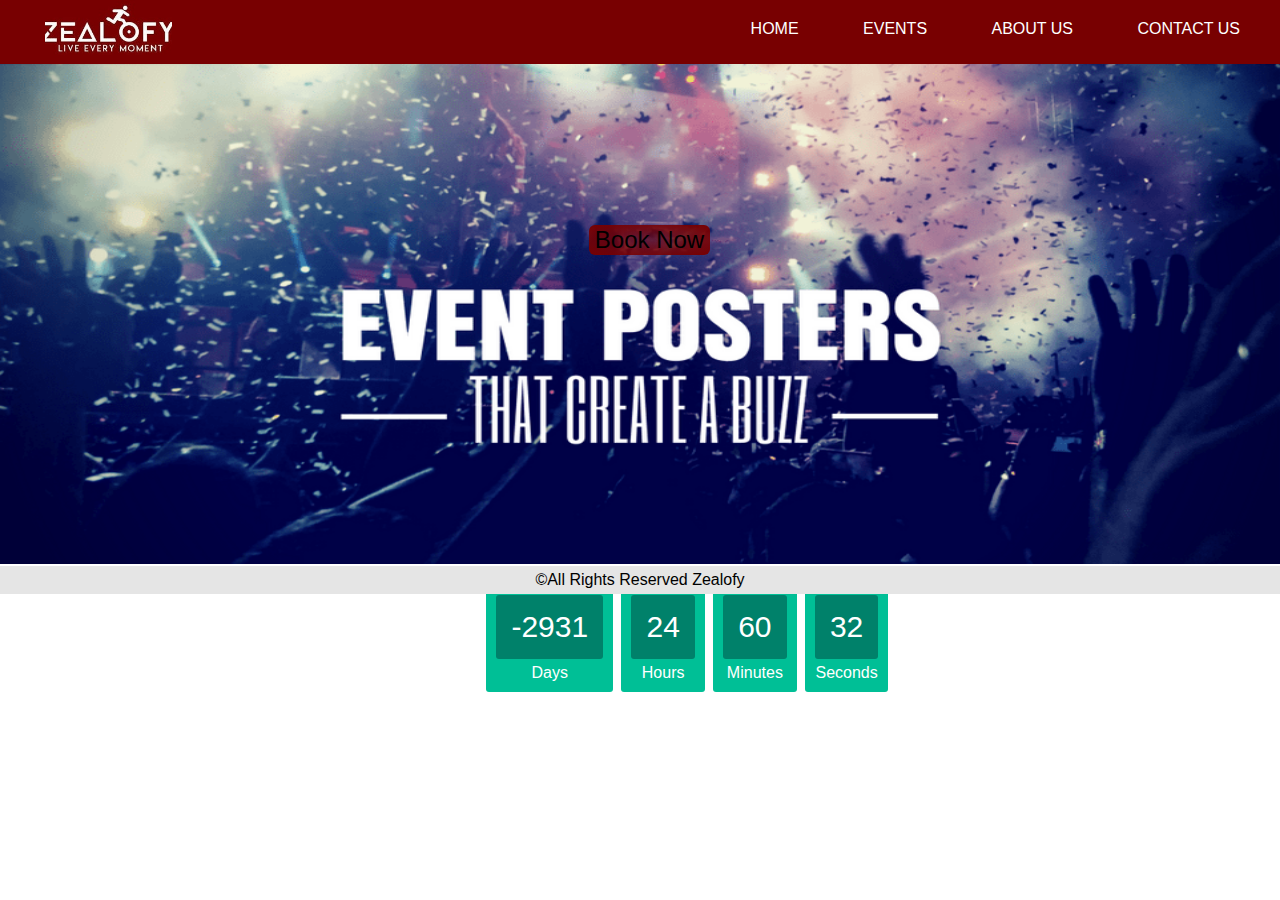
<file: index.html>
<!DOCTYPE html>
  <!--[if IE 8]><html class="ie ie8"> <![endif]-->
  <!--[if IE 9]><html class="ie ie9"> <![endif]-->
  <!--[if gt IE 9]><!-->
  <html> <!--<![endif]-->
  <head>
  <!-- Basic -->
  <meta charset="utf-8">
  <meta name="Description" content=""/>
  <meta name="Keywords" content=" "/>
  <meta name="viewport" content="width=device-width, initial-scale=1">
  <link rel="shortcut icon" href="images/zealofy.jpg"   >
  <title>HOME | Zealofy</title>
  <link rel="stylesheet" type="text/css" href="css/style.css">
  <link rel="stylesheet" type="text/css" href="css/nav-style.css">
  <link href="https://stackpath.bootstrapcdn.com/font-awesome/4.7.0/css/font-awesome.min.css" rel="stylesheet">
  <script  src="https://code.jquery.com/jquery-3.3.1.min.js"></script>
   
  <script>
      $(document).ready(function(){
        $(".menu").click(function () {
        $('nav').slideToggle();
      });
      })
  </script>

  </head>
  <body>
   <div class="responsive-bar">
         <span class="brand"><a href="index.php"><img src="images/zealofy-logo.jpg" alt="zealofy-logo" width"20%" height="40px"></a></span>
         <h4 class="menu">Menu</h4>
         <div style="clear:both"></div>
   </div>
   <nav>
     <span class="brand"><a href="index.php"><img src="images/zealofy-logo.jpg" alt="zealofy-logo" width"350px" height="60px"></a></span>
     <ul>
       <li><a href="index.html">HOME</a></li>
       <li><a href="Events.html">EVENTS</a></li>
       <li><a href="About-Us.html">ABOUT US</a></li>
       <li><a href="Contact-Us.html">CONTACT US</a></li>
     </ul>
     <div style="clear:both"></div>
   </nav>

   <div id="clockdiv">
     <div>
       <span class="days"></span>
       <div class="smalltext">Days</div>
     </div>
     <div>
       <span class="hours"></span>
       <div class="smalltext">Hours</div>
     </div>
     <div>
       <span class="minutes"></span>
       <div class="smalltext">Minutes</div>
     </div>
     <div>
       <span class="seconds"></span>
       <div class="smalltext">Seconds</div>
     </div>
   </div>
 <script type="text/javascript" src="countdown.js"></script>

      <div class="event" style="background-color:rgb(0,0,0)" >
        <img src="images/marathon-pic.jpg" alt="Events" style="width:100%;height:500px;">
          <a href="Events.html"><input type="button"  value="Book Now"></a>
      </div>





  <div>
     <div style="background-color:#e5e5e5;position: relative;text-align:center; bottom:0; max-width:100%; padding:5px;margin-top:2px;">
       &copy;All Rights Reserved Zealofy
  </div>

  </body>
  </html>
</file>
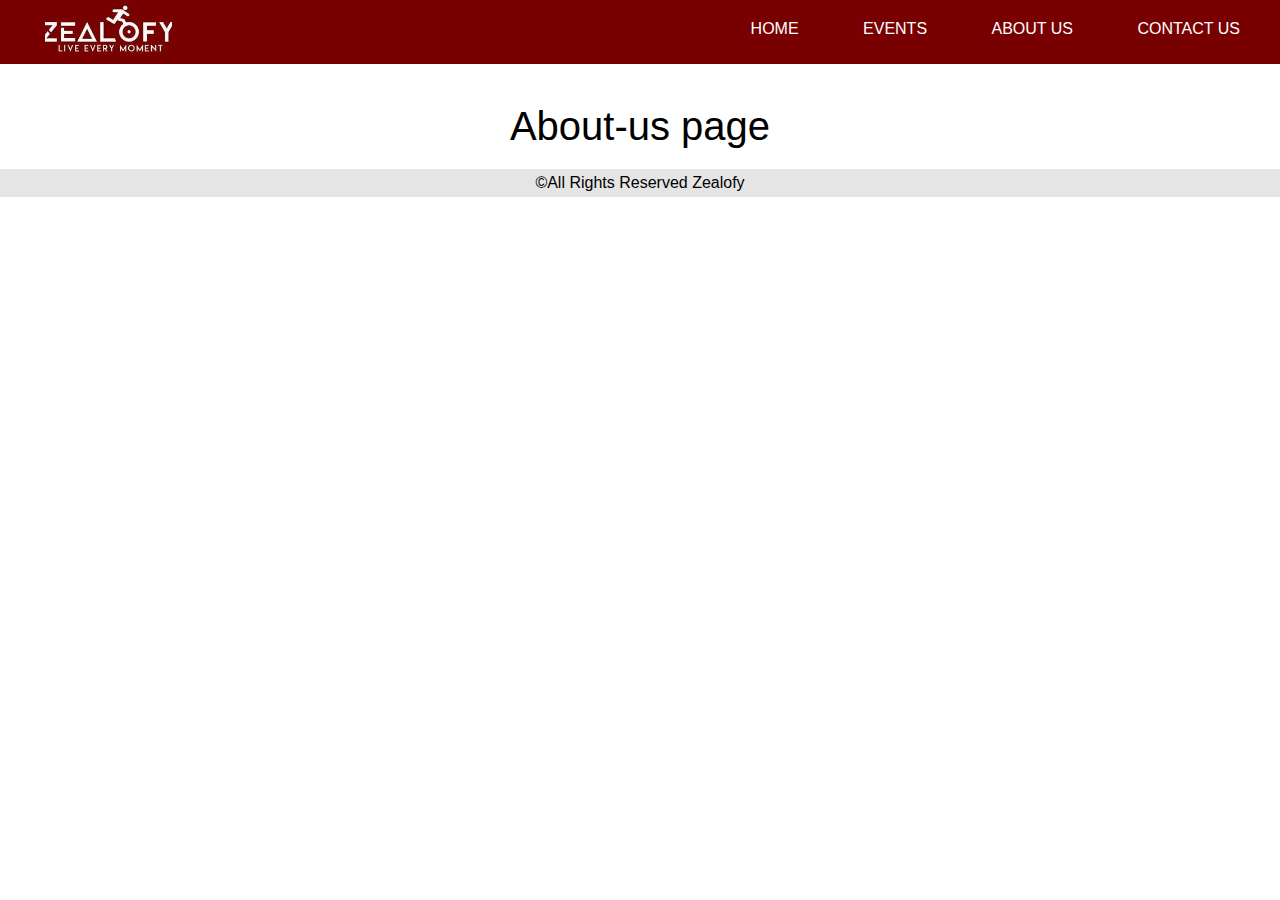
<file: About-Us.html>
<!DOCTYPE html>
  <!--[if IE 8]><html class="ie ie8"> <![endif]-->
  <!--[if IE 9]><html class="ie ie9"> <![endif]-->
  <!--[if gt IE 9]><!-->
  <html> <!--<![endif]-->
  <head>
  <!-- Basic -->
  <meta charset="utf-8">
  <meta name="Description" content=""/>
  <meta name="Keywords" content=" "/>
  <meta name="viewport" content="width=device-width, initial-scale=1">
  <link rel="shortcut icon" href="images/zealofy.jpg"   >
  <title>ABOUT US | Zealofy</title>
  <link rel="stylesheet" type="text/css" href="css/style.css">
  <link rel="stylesheet" type="text/css" href="css/nav-style.css">
  <link href="https://stackpath.bootstrapcdn.com/font-awesome/4.7.0/css/font-awesome.min.css" rel="stylesheet">
  <script  src="https://code.jquery.com/jquery-3.3.1.min.js"></script>

  <script>
      $(document).ready(function(){
        $(".menu").click(function () {
        $('nav').slideToggle();
      });
      })
  </script>

  </head>
  <body>
   <div class="responsive-bar">
         <span class="brand"><a href="index.php"><img src="images/zealofy-logo.jpg" alt="zealofy-logo" width"20%" height="40px"></a></span>
         <h4 class="menu">Menu</h4>
         <div style="clear:both"></div>
   </div>
   <nav>
     <span class="brand"><a href="index.php"><img src="images/zealofy-logo.jpg" alt="zealofy-logo" width"350px" height="60px"></a></span>
     <ul>
       <li><a href="index.html">HOME</a></li>
       <li><a href="Events.html">EVENTS</a></li>
       <li><a href="About-Us.html">ABOUT US</a></li>
       <li><a href="Contact-Us.html">CONTACT US</a></li>
     </ul>
     <div style="clear:both"></div>
   </nav>
<h1>About-us page</h1>

  <div>
     <div style="background-color:#e5e5e5;position: relative;text-align:center; bottom:0; max-width:100%; padding:5px;margin-top:2px;">
       &copy;All Rights Reserved Zealofy
  </div>

  </body>
  </html>
</file>
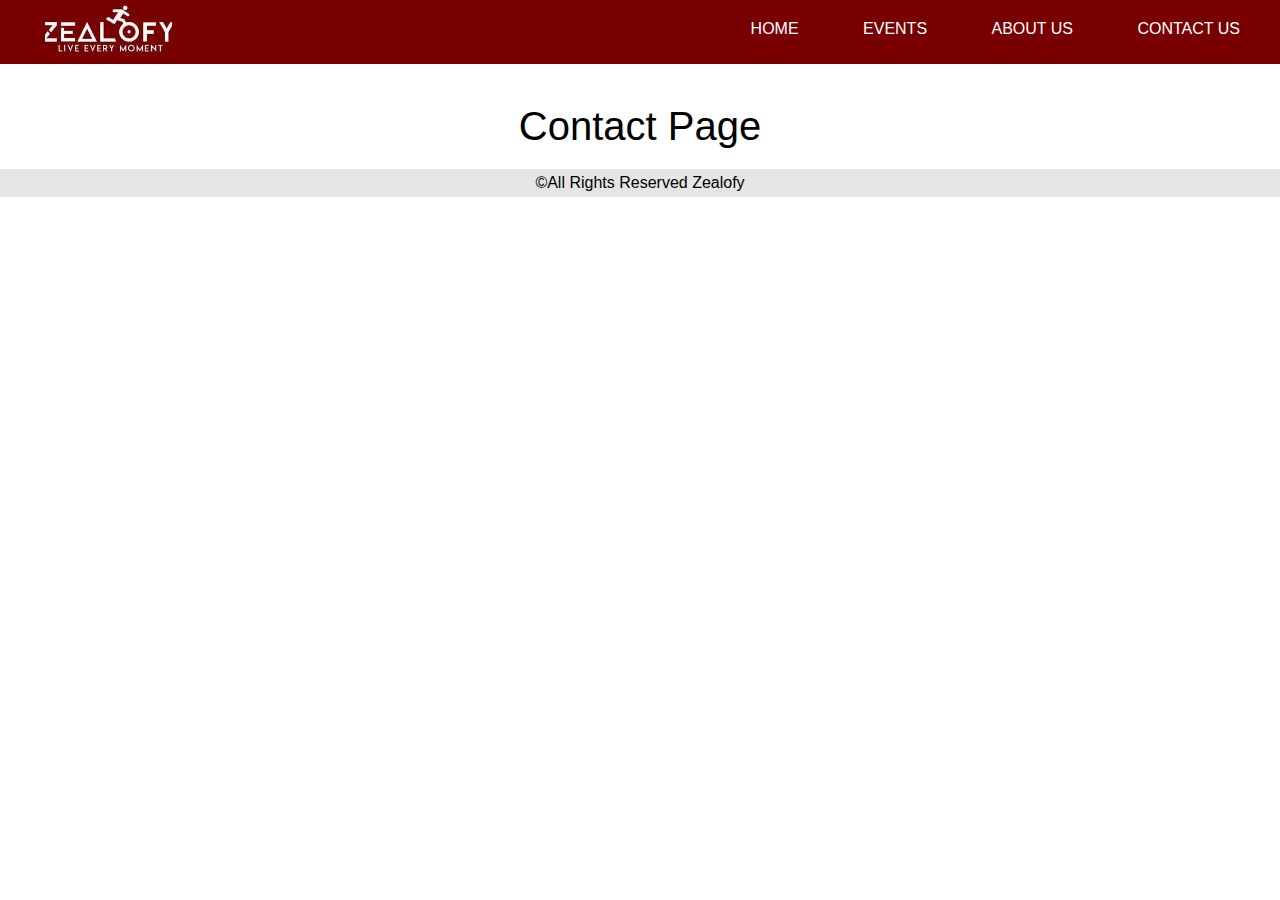
<file: Contact-Us.html>
<!DOCTYPE html>
  <!--[if IE 8]><html class="ie ie8"> <![endif]-->
  <!--[if IE 9]><html class="ie ie9"> <![endif]-->
  <!--[if gt IE 9]><!-->
  <html> <!--<![endif]-->
  <head>
  <!-- Basic -->
  <meta charset="utf-8">
  <meta name="Description" content=""/>
  <meta name="Keywords" content=" "/>
  <meta name="viewport" content="width=device-width, initial-scale=1">
  <link rel="shortcut icon" href="images/zealofy.jpg"   >
  <title>CONTACT US | Zealofy</title>
  <link rel="stylesheet" type="text/css" href="css/style.css">
  <link rel="stylesheet" type="text/css" href="css/nav-style.css">
  <link href="https://stackpath.bootstrapcdn.com/font-awesome/4.7.0/css/font-awesome.min.css" rel="stylesheet">
  <script  src="https://code.jquery.com/jquery-3.3.1.min.js"></script>

  <script>
      $(document).ready(function(){
        $(".menu").click(function () {
        $('nav').slideToggle();
      });
      })
  </script>

  </head>
  <body>
   <div class="responsive-bar">
         <span class="brand"><a href="index.php"><img src="images/zealofy-logo.jpg" alt="zealofy-logo" width"20%" height="40px"></a></span>
         <h4 class="menu">Menu</h4>
         <div style="clear:both"></div>
   </div>
   <nav>
     <span class="brand"><a href="index.php"><img src="images/zealofy-logo.jpg" alt="zealofy-logo" width"350px" height="60px"></a></span>
     <ul>
       <li><a href="index.html">HOME</a></li>
       <li><a href="Events.html">EVENTS</a></li>
       <li><a href="About-Us.html">ABOUT US</a></li>
       <li><a href="Contact-Us.html">CONTACT US</a></li>
     </ul>
     <div style="clear:both"></div>
   </nav>
 <h1>Contact Page</h1>

  <div>
     <div style="background-color:#e5e5e5;position: relative;text-align:center; bottom:0; max-width:100%; padding:5px;margin-top:2px;">
       &copy;All Rights Reserved Zealofy
  </div>

  </body>
  </html>
</file>
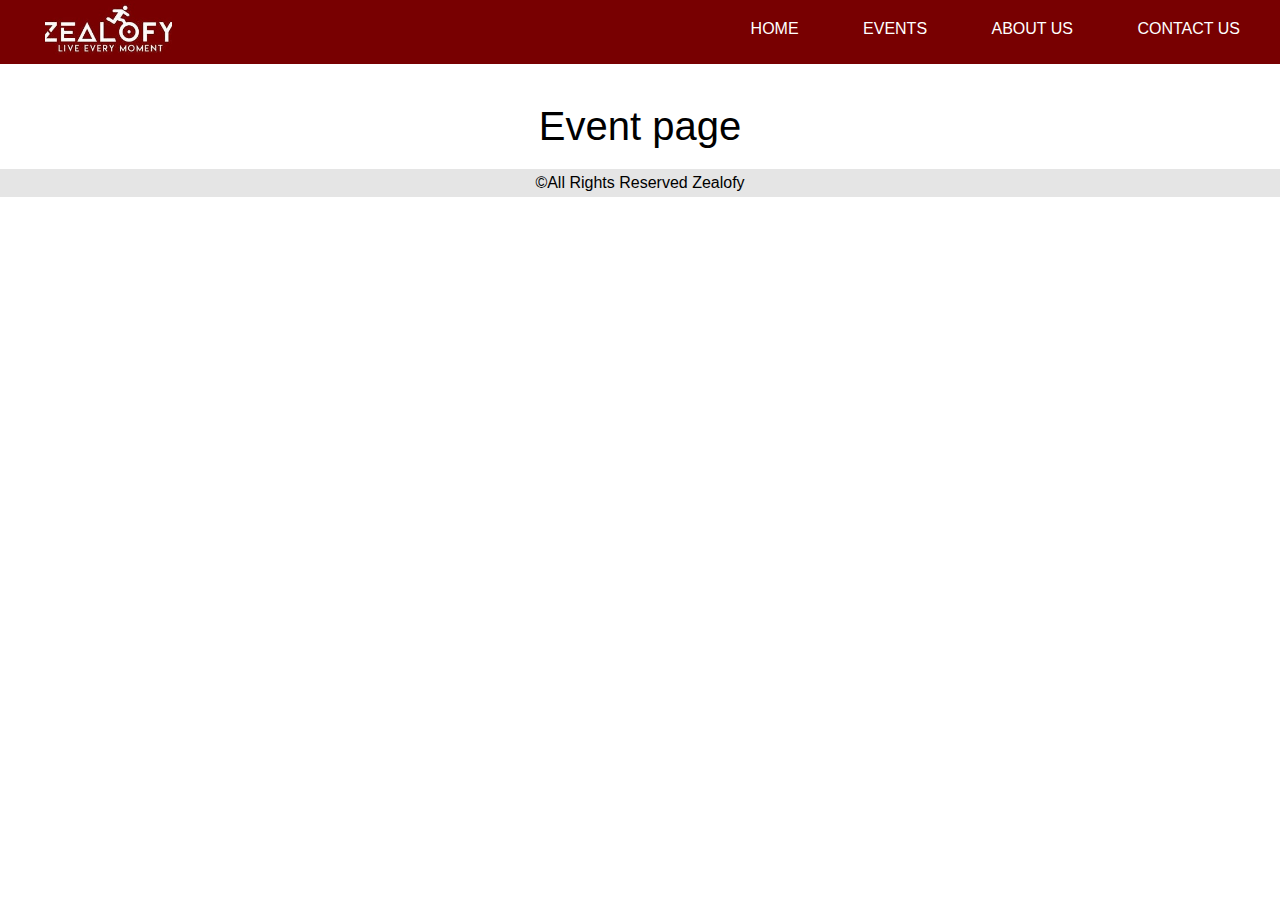
<file: Events.html>
<!DOCTYPE html>
  <!--[if IE 8]><html class="ie ie8"> <![endif]-->
  <!--[if IE 9]><html class="ie ie9"> <![endif]-->
  <!--[if gt IE 9]><!-->
  <html> <!--<![endif]-->
  <head>
  <!-- Basic -->
  <meta charset="utf-8">
  <meta name="Description" content=""/>
  <meta name="Keywords" content=" "/>
  <meta name="viewport" content="width=device-width, initial-scale=1">
  <link rel="shortcut icon" href="images/zealofy.jpg"   >
  <title>EVENTS | Zealofy</title>
  <link rel="stylesheet" type="text/css" href="css/style.css">
  <link rel="stylesheet" type="text/css" href="css/nav-style.css">
  <link href="https://stackpath.bootstrapcdn.com/font-awesome/4.7.0/css/font-awesome.min.css" rel="stylesheet">
  <script  src="https://code.jquery.com/jquery-3.3.1.min.js"></script>

  <script>
      $(document).ready(function(){
        $(".menu").click(function () {
        $('nav').slideToggle();
      });
      })
  </script>

  </head>
  <body>
   <div class="responsive-bar">
         <span class="brand"><a href="index.php"><img src="images/zealofy-logo.jpg" alt="zealofy-logo" width"20%" height="40px"></a></span>
         <h4 class="menu">Menu</h4>
         <div style="clear:both"></div>
   </div>
   <nav>
     <span class="brand"><a href="index.php"><img src="images/zealofy-logo.jpg" alt="zealofy-logo" width"350px" height="60px"></a></span>
     <ul>
       <li><a href="index.html">HOME</a></li>
       <li><a href="Events.html">EVENTS</a></li>
       <li><a href="About-Us.html">ABOUT US</a></li>
       <li><a href="Contact-Us.html">CONTACT US</a></li>
     </ul>
     <div style="clear:both"></div>
   </nav>

<h1>Event page</h1>

  <div>
     <div style="background-color:#e5e5e5;position: relative;text-align:center; bottom:0; max-width:100%; padding:5px;margin-top:2px;">
       &copy;All Rights Reserved Zealofy
  </div>

  </body>
  </html>
</file>
<file: css/style.css>
.event img {
    display: block;
    margin-left: auto;
    margin-right: auto;
}
body{
  text-align: center;
  font-weight: 100;
}

h1{
  color: #000;
  font-weight: 100;
  font-size: 40px;
  margin: 40px 0px 20px;
}

#clockdiv{
  position: absolute;
  top: 65%;
  left:38%;
	font-family: sans-serif;
	color: #fff;
	display: inline-block;
	font-weight: 100;
	text-align: center;
	font-size: 30px;
}

#clockdiv > div{
	padding: 10px;
	border-radius: 3px;
	background: #00BF96;
	display: inline-block;
}

#clockdiv div > span{
	padding: 15px;
	border-radius: 3px;
	background: #00816A;
	display: inline-block;
}

.smalltext{
	padding-top: 5px;
	font-size: 16px;
}


input{
    top: 25%;
    left: 46%;
    z-index: 1;
    font-size: 24px;
    border-radius: 6px;
    border: none;
    background: radial-gradient(rgba(120,0,1,0.5),rgba(120,0,1,0.8),rgba(120,0,1,1));
    position: absolute;
}
</file>
<file: css/nav-style.css>
body{
	margin: 0;
	padding: 0;
	font-family: sans-serif;
}

nav{
	width: 100%;
	background: rgb(120,0,1);
	padding: 0 10px;
	box-sizing: border-box;
}

nav span{
	margin: 0;
	padding: 0px 35px;
	float: left;
}

nav h1 a{
	color:#fff;
	text-decoration: none;
}

nav ul{
	margin:0;
	padding: 0;
	float: right;
}

nav ul li{
	list-style: none;
	display: inline-block;
	padding: 20px 30px;
	transition: 0.5s;
}

nav ul li a{
	color:#fff;
	text-decoration: none;
}

nav ul li:hover{
	background: #8b0000;
}

.brand img{
	margin: 0;
	padding:0;
}

.responsive-bar
{
	width: 100%;
	background: rgb(120,0,1);
	padding: 10px 30px;
	box-sizing: border-box;
	display: none;
}
.responsive-bar img{
	margin: 0;
	padding: 3px 0;
	color: #fff;
	float: left;
}

.responsive-bar h3 a{
	color: #fff;
text-decoration: none;;
}

.responsive-bar h4{
	margin: 0;
	padding: 0;
	color: #fff;
	float: right;
	padding: 5px 10px;
	background: #8b0000;
	text-transform: uppercase;
	cursor: pointer;
}

@media(max-width:900px)
{
			nav{
				display: none;
			}

			.responsive-bar{
				display: block;
			}

			nav span{
				display: none;
				float: none;
			}

			nav ul{
				float: none;
			}

			nav ul li{
				display: block;
				text-align: center;
				background: rgb(120,0,1);
				padding: 15px 20px;
				border-bottom: 1px solid rgba(255,255,255,.1);
		}

		 h1.brand{
			 display: none;
		 }
}
</file>
